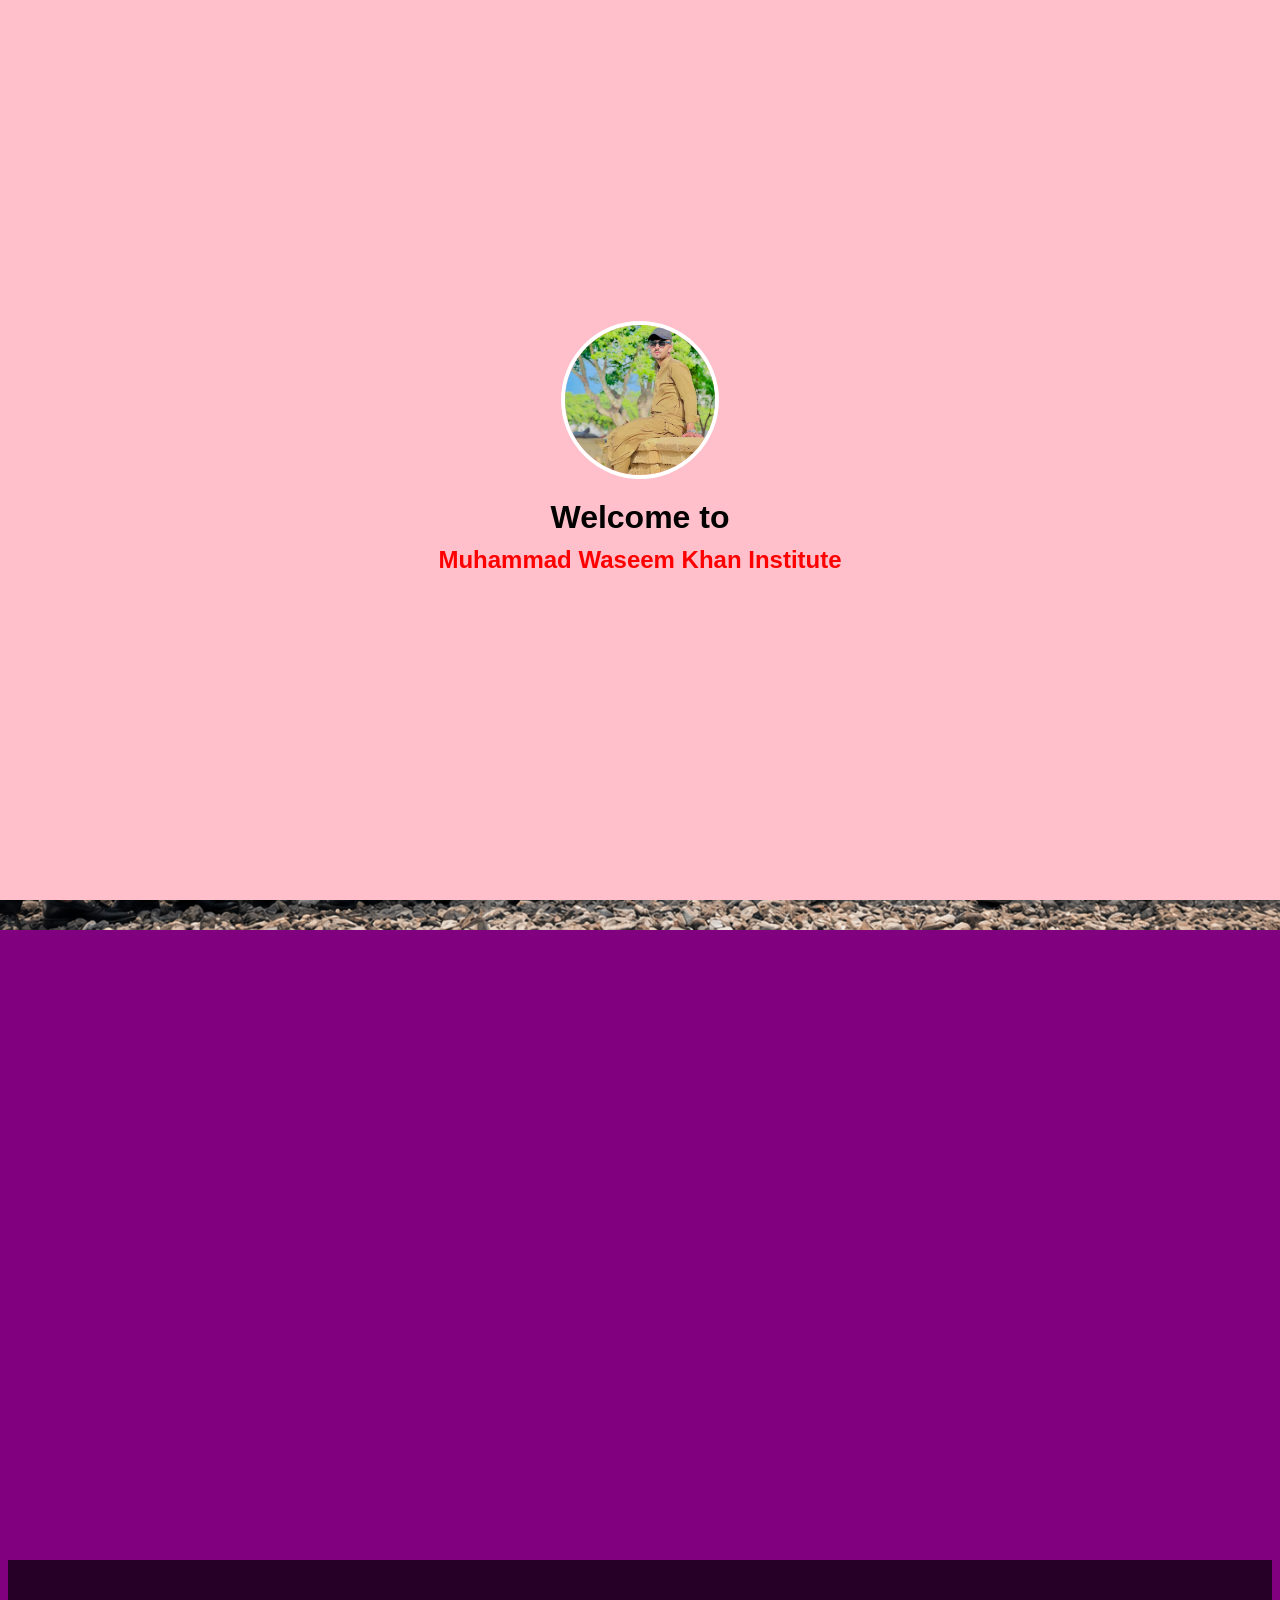
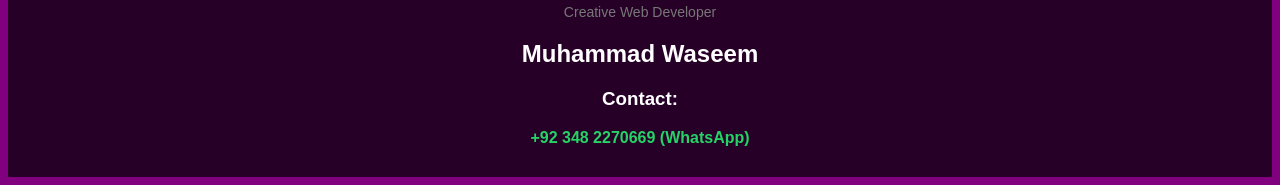
<file: index.html>
<!DOCTYPE html>
<html>
<head>
  <title>MCQs Practice</title>
  <link rel="stylesheet" href="style.css">
</head>
<body>
 <a href="admin.html">Go to Admin Panel</a>
<!-- SIGNUP -->
<div id="signup">
  <h2>Signup</h2>
  <input id="su_name" placeholder="Name">
  <input id="su_roll" placeholder="Roll Number">
  <input id="su_pass" type="password" placeholder="Password">
  <button onclick="signup()">Signup</button>
</div>
 

<!-- LOGIN -->
<div id="login" style="display:none;">
  <h2>Login</h2>
  <input id="li_roll" placeholder="Roll Number">
  <input id="li_pass" type="password" placeholder="Password">
  <button onclick="login()">Login</button>
</div>

<h3 id="timer">12:00</h3>
<header class="top">
  <img src="9.jpeg" class="logo">
  <h1>Smart MCQs Test System</h1>
</header>


  <h1>MCQs Test Preparation</h1> 

  <!-- Welcome Screen -->
  <div id="welcome">
    <img src="9.jpeg" class="welcome-img">
    <h1>Welcome to</h1>
    <h2>Muhammad Waseem Khan Institute</h2>
  </div>
<div id="loginBox">
  <input type="text" id="sname" placeholder="Student Name" required>
  <input type="text" id="roll" placeholder="Roll Number" required>
  <button onclick="startTest()">Start Test</button>
</div>
<h2>Admin Results</h2>
<div id="admin"></div>

<script>
let data = JSON.parse(localStorage.getItem("results")) || [];
let html = "";

data.forEach((r,i)=>{
  html += `<p>${i+1}. ${r.name} (${r.roll}) - Score: ${r.score}</p>`;
});

document.getElementById("admin").innerHTML = html;
</script>


  <!-- Timer -->
 

  <!-- MCQs Container -->
  <div id="container">
    <h2 id="question"></h2>

    <button onclick="checkAnswer(0)" id="opt0"></button>
    <button onclick="checkAnswer(1)" id="opt1"></button>
    <button onclick="checkAnswer(2)" id="opt2"></button>
    <button onclick="checkAnswer(3)" id="opt3"></button>
  </div> 


  </p>

  <p class="brand">Waseem Digital Studio</p>
</div>
  <br> <br> <br> <br><br> <br><br> <br><br> <br><br> <br><br> <br><br> <br><br> <br><br> <br><br> <br><br> <br><br> <br><br> <br><br> <br><br> <br><br> <br><br> <br>
  <footer class="my-footer">
    <p class="tagline">Creative Web Developer</p>
    <h2>Muhammad Waseem</h2>
    
    <div id="contact-card">
        <h3>Contact:</h3>
        <a href="https://wa.me/923482270669" target="_blank">
            +92 348 2270669 (WhatsApp)
        </a>
    </div>
</footer>


  <script src="script.js"></script>
</body>
</html>
</file>
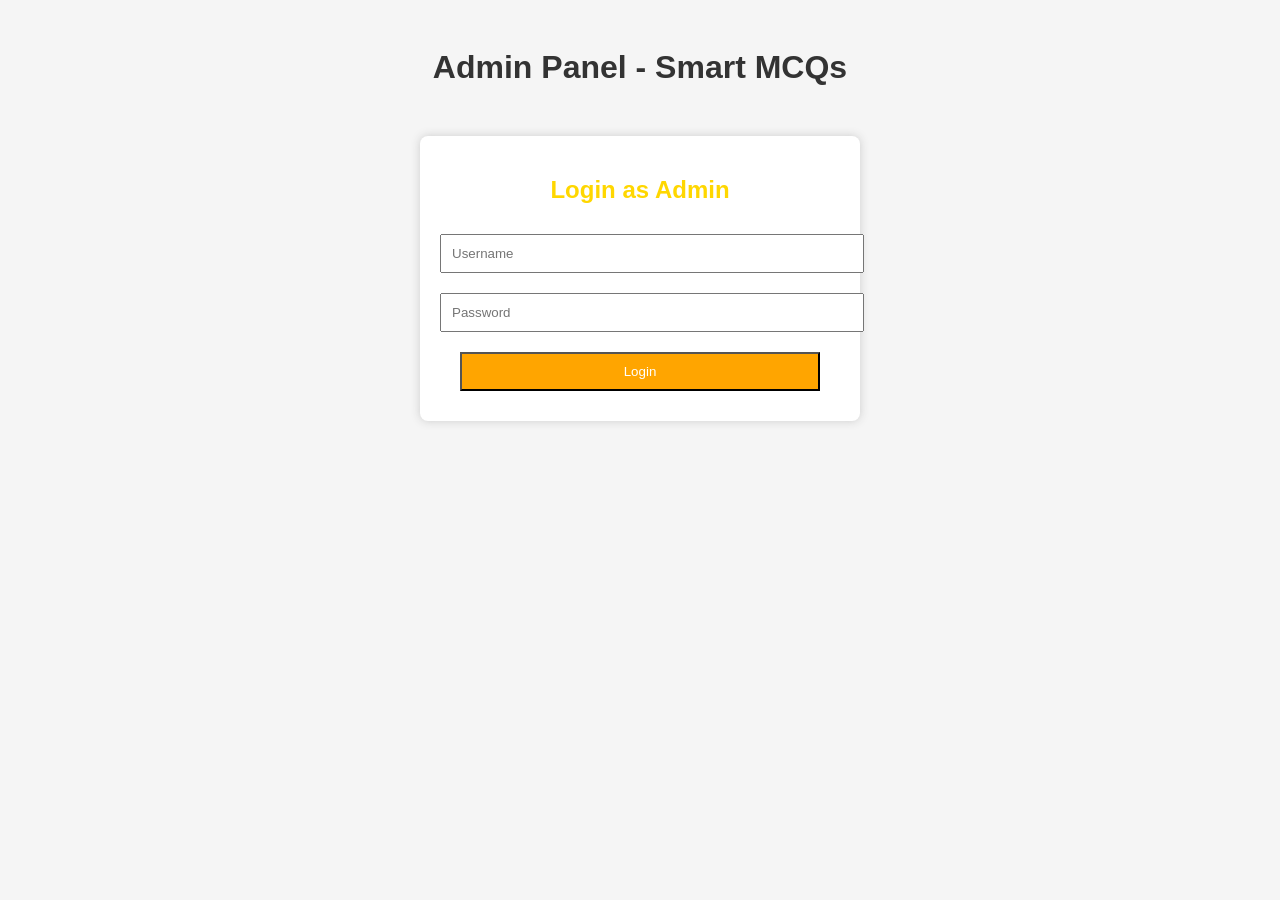
<file: admin.html>
<!DOCTYPE html>
<html lang="en">
<head>
  <meta charset="UTF-8">
  <title>Admin Panel - Smart MCQs</title>
  <link rel="stylesheet" href="style.css">
  <style>
    body { font-family: Arial, sans-serif; padding: 20px; background: #f5f5f5; }
    h1 { color: #333; }
    table { width: 100%; border-collapse: collapse; margin-top: 20px; }
    th, td { border: 1px solid #ccc; padding: 10px; text-align: left; }
    th { background: #333; color: #fff; }
    tr:nth-child(even) { background: #eee; }
    #adminLogin { max-width: 400px; margin: 50px auto; padding: 20px; background: #fff; border-radius: 8px; box-shadow: 0 0 10px #ccc; }
    #adminLogin input { width: 100%; padding: 10px; margin: 10px 0; }
    #adminLogin button { padding: 10px 20px; cursor: pointer; }
    #resultsBox { display: none; }
    #clearBtn { margin-top: 20px; padding: 10px 20px; cursor: pointer; background: red; color: #fff; border: none; border-radius: 5px; }
  </style>
</head>
<body>

  <h1>Admin Panel - Smart MCQs</h1>

  <!-- Admin Login -->
  <div id="adminLogin">
    <h2>Login as Admin</h2>
    <input type="text" id="adminUser" placeholder="Username">
    <input type="password" id="adminPass" placeholder="Password">
    <button onclick="loginAdmin()">Login</button>
  </div>

  <!-- Results Table -->
  <div id="resultsBox">
    <h2>All Student Results</h2>
    <table>
      <thead>
        <tr>
          <th>#</th>
          <th>Name</th>
          <th>Roll Number</th>
          <th>Score</th>
          <th>Date</th>
        </tr>
      </thead>
      <tbody id="resultsTable"></tbody>
    </table>
    <button id="clearBtn" onclick="clearResults()">Clear All Results</button>
  </div>

  <script>
    // ===== Admin credentials =====
    const ADMIN_USERNAME = "admin";
    const ADMIN_PASSWORD = "12345"; // you can change

    function loginAdmin(){
      let user = document.getElementById("adminUser").value;
      let pass = document.getElementById("adminPass").value;

      if(user === ADMIN_USERNAME && pass === ADMIN_PASSWORD){
        document.getElementById("adminLogin").style.display = "none";
        document.getElementById("resultsBox").style.display = "block";
        loadResults();
      } else {
        alert("Invalid Admin Username or Password!");
      }
    }

    function loadResults(){
      let results = JSON.parse(localStorage.getItem("results")) || [];
      let html = "";
      results.forEach((r,i)=>{
        html += `
          <tr>
            <td>${i+1}</td>
            <td>${r.name}</td>
            <td>${r.roll}</td>
            <td>${r.score}</td>
            <td>${r.date || "-"}</td>
          </tr>
        `;
      });
      document.getElementById("resultsTable").innerHTML = html;
    }

    function clearResults(){
      if(confirm("Are you sure you want to clear all results?")){
        localStorage.removeItem("results");
        loadResults();
      }
    }
  </script>

</body>
</html>
</file>
<file: style.css>
body {
  font-family: Arial;
  background: purple;
  color: gold;
  text-align: center;
}
.top{
  display:flex;
  align-items:center;
  gap:10px;
  background:#0d6efd;
  color:white;
  padding:10px 20px;
  border-radius: 30px; 
  border: 3px solid black;
}

body {
    background-image: url('ChatGPT Image May 26, 2026, 08_34_45 AM.png');
    background-size: cover;          /* Image poori screen par fit ho jaye */
    background-position: center;    /* Image center mein rahe */
    background-repeat: no-repeat;   /* Image repeat na ho */
    background-attachment: fixed;   /* Scroll karne par background wahin rahe */
}
.logo{
  width:50px;
  height:50px;
  border-radius:50%;
}
.contact-card{
  max-width: 400px;
  margin: 40px auto;
  padding: 20px;
  border-radius: 12px;
  background: #f9f9f9;
  box-shadow: 0 10px 25px rgba(0,0,0,0.1);
  text-align: center;
  font-family: Arial, sans-serif;
}

.contact-card h2{
  margin-bottom: 5px;
  color: #222;
}

.tagline{
  color: #777;
  font-size: 14px;
  margin-bottom: 15px;
}
.my-footer {
    width: 100%;             /* Poori screen ki width cover karega */
    background-color: rgba(0, 0, 0, 0.7); /* Thora black transparent background taake text nazar aaye */
    color: white;            /* Text ka rang */
    text-align: center;      /* Sab kuch center mein rahega */
    padding: 30px 0;         /* Upar aur niche thori jagah (padding) */
    margin-top: 50px;        /* MCQs aur name ke darmiyan fasla */
    
    /* Agar aap chahte hain ke footer hamesha screen ke bottom par chipka rahe: */
    /* position: relative; */ 
}

#contact-card a {
    color: #25D366;          /* WhatsApp link ka color green */
    text-decoration: none;
    font-weight: bold;
}

.contact-card a{
  color: #25D366;
  text-decoration: none;
  font-weight: bold;
}

.contact-card a:hover{
  text-decoration: underline;
}

.contact-card .brand{
  margin-top: 20px;
  font-weight: bold;
  color: #444;
}


/* Welcome Animation */
#welcome{
  position: fixed;
  inset: 0;
  background: pink;
  display:flex;
  flex-direction:column;
  justify-content:center;
  align-items:center;
  color: black;
  z-index: 9999;
}

.welcome-img{
  width:150px;
  height:150px;
  border-radius:50%;
  border:4px solid #fff;
  margin-bottom:15px;
  animation:zoom 1.5s ease;
}

#welcome h1{
  margin:5px;
  animation:down 3.5s ease;
}

#welcome h2{
  margin:5px;
  color: red;
  animation:up 1.5s ease;
}

@keyframes zoom{
  from{transform:scale(0)}
  to{transform:scale(1)}
}

@keyframes down{
  from{opacity:0;transform:translateY( -100px)}
  to{opacity:1;transform:translateY(0)}
}

@keyframes up{
  from{opacity:0;transform:translateY(-30px)}
  to{opacity:1;transform:translateY(0)}
}

/* Timer */
#timer{
  font-size:20px;
  margin: 15px;
}

/* MCQs Container */
#container {
  background: black;
  color: white;
  padding: 20px;
  width: 300px;
  margin: auto;
  border-radius: 10px;
}

button {
  display: block;
  margin: 10px auto;
  background: orange;
  color: white;
  padding: 5px;
  width: 90%;
  cursor:pointer;
}

/* Result Box */
#resultBox{
  display:flex;
  justify-content:center;
  align-items:center;
  position:fixed;
  inset:0;
  background:rgba(0,0,0,0.7);
  z-index:9999;
}

.result-card{
  background:#fff;
  padding:30px;
  width:320px;
  text-align:center;
  border-radius:10px;
  animation:pop 0.8s ease;
}

.pass{
  color:green;
  font-size:26px;
  font-weight:bold;
}

.fail{
  color:red;
  font-size:26px;
  font-weight:bold;
}

@keyframes pop{
  from{
    transform:scale(0);
    opacity:0;
  }
  to{
    transform:scale(1);
    opacity:1;
  }
}
</file>
